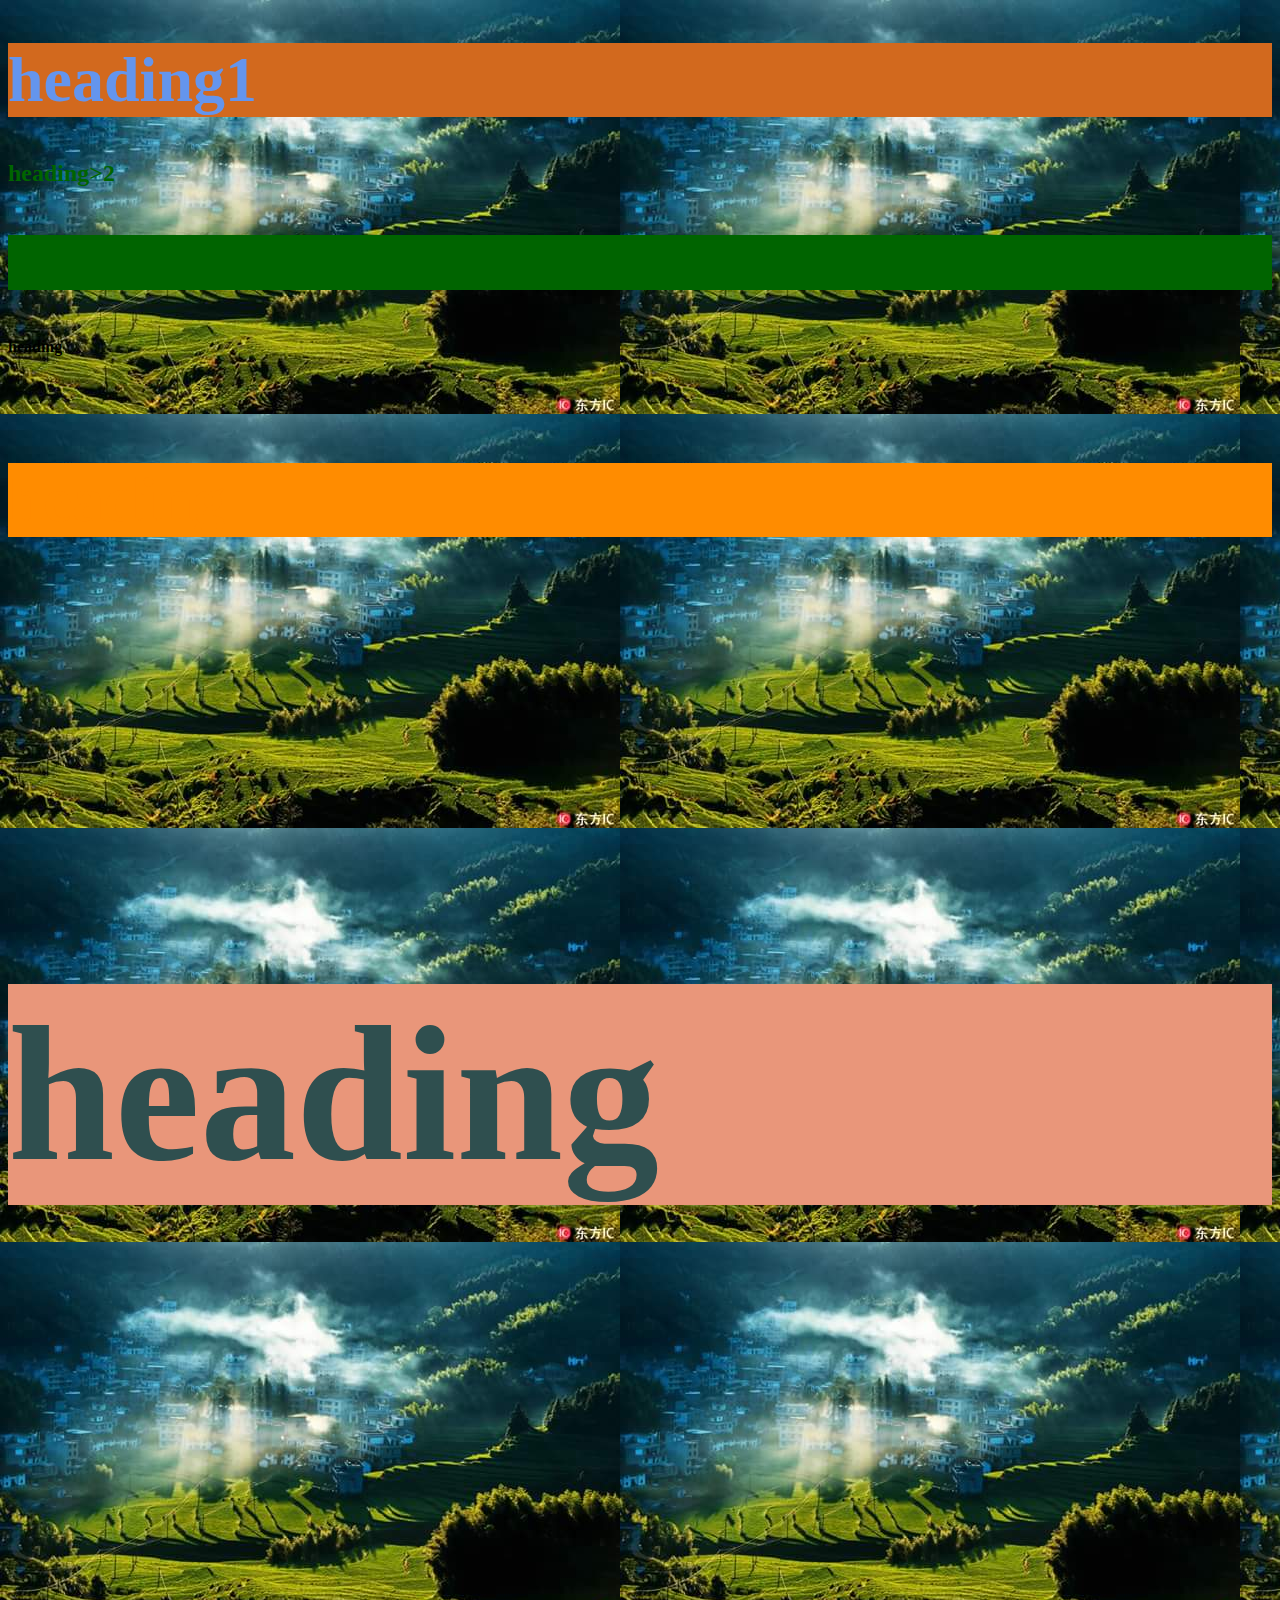
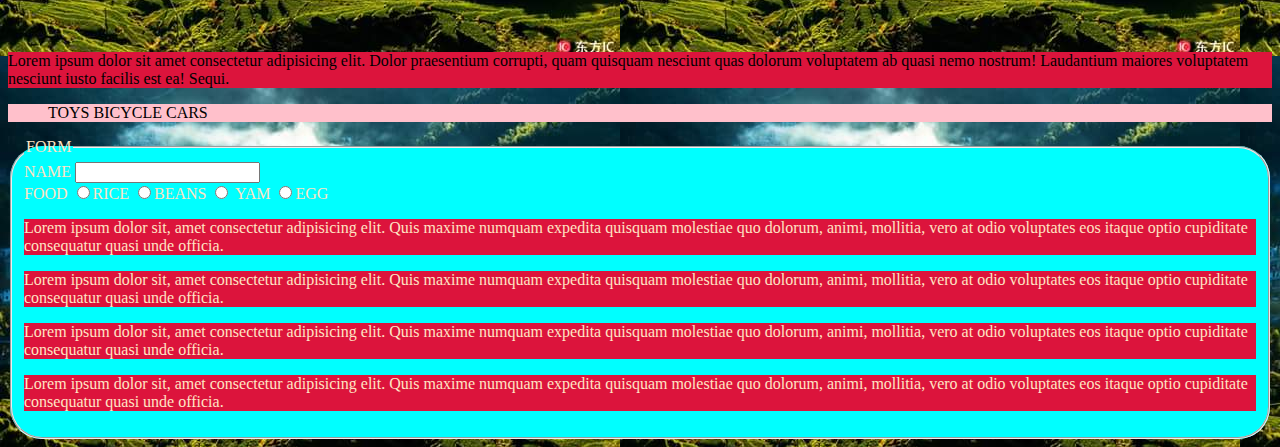
<file: index.html>
<!DOCTPE html>
<!DOCTYPE html>
<html lang="en">
<head>
    <meta charset="UTF-8">
    <meta http-equiv="X-UA-Compatible" content="IE=edge">
    <meta name="viewport" content="width=device-width, initial-scale=1.0">
    <title>Document</title>
    <link rel="stylesheet" href="index.css">
</head>
<body>
    <h1>heading1</h1>
    <h2>heading>2</h2>
    <h3>heading</h3>
    <h4>heading</h4>
    <h5>heading</h5>
    <h6>heading</h6>

    <p>Lorem ipsum dolor sit amet consectetur adipisicing elit. Dolor praesentium corrupti, quam quisquam nesciunt quas dolorum voluptatem ab quasi nemo nostrum! Laudantium maiores voluptatem nesciunt iusto facilis est ea! Sequi.</p>
    
    <ul>
        <li>TOYS</li>
        <LI>BICYCLE </LI>
        <li>CARS</li>
    </ul>
    <fieldset>
        <legend>FORM</legend>
    
    <form >
        <label for="name">NAME</label>
        <input type="text" id=name name="" id="">
    
    <br>
    
    <label for="food">FOOD</label>
    <label ><input type="radio" name="food "value="fice ">RICE</label>
    <label ><input type="radio" name="food" value="beans" >BEANS</label>
    <label ><input type="radio" name="food "value="yam"> YAM</label>
    <label ><input type="radio" name="food "value="egg">EGG </label>
</form>
<p>Lorem ipsum dolor sit, amet consectetur adipisicing elit. Quis maxime numquam expedita quisquam molestiae quo dolorum, animi, mollitia, vero at odio voluptates eos itaque optio cupiditate consequatur quasi unde officia.</p>
<p>Lorem ipsum dolor sit, amet consectetur adipisicing elit. Quis maxime numquam expedita quisquam molestiae quo dolorum, animi, mollitia, vero at odio voluptates eos itaque optio cupiditate consequatur quasi unde officia.</p>
<p>Lorem ipsum dolor sit, amet consectetur adipisicing elit. Quis maxime numquam expedita quisquam molestiae quo dolorum, animi, mollitia, vero at odio voluptates eos itaque optio cupiditate consequatur quasi unde officia.</p>
<p>Lorem ipsum dolor sit, amet consectetur adipisicing elit. Quis maxime numquam expedita quisquam molestiae quo dolorum, animi, mollitia, vero at odio voluptates eos itaque optio cupiditate consequatur quasi unde officia.</p>
    </fieldset>
</body>
</html>
</file>
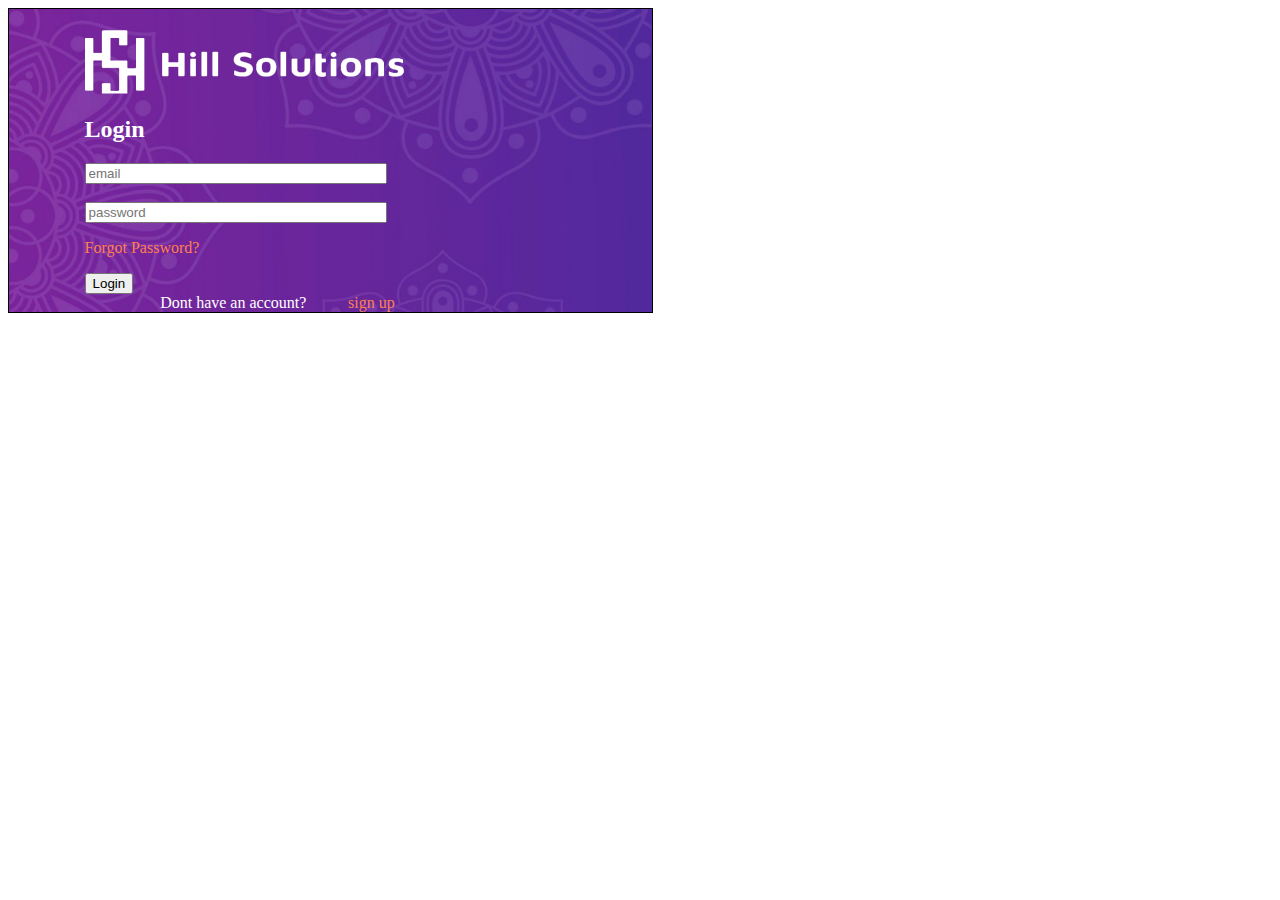
<file: figma.html>
<html>
    <head>
        <title>LOGIN PAGE</title> </title>
        <link rel="stylesheet" href="figma.css">
    </head>


    <body>
        <div class="general">
        <h1><img src="hk;.png" alt=""></h1>

        <h2 class="login"> Login</h2>

        <div class="box" > 
            <label for="email"  ></label>
            <input type="email" id="email" name= "email" placeholder="email">
           <br><br>
            <label for="password"></label>
            <input type="password" id="password" name = "password" placeholder="password">
        </div>

<p class="g">Forgot Password?</p>

<div class="logindiv">
    <input type="submit"class="submit" value="Login">

</div>

<span class="Q">Dont have an account?  </span>
<span class="R"> sign up</span>
</div>



    </body>
</html>
</file>
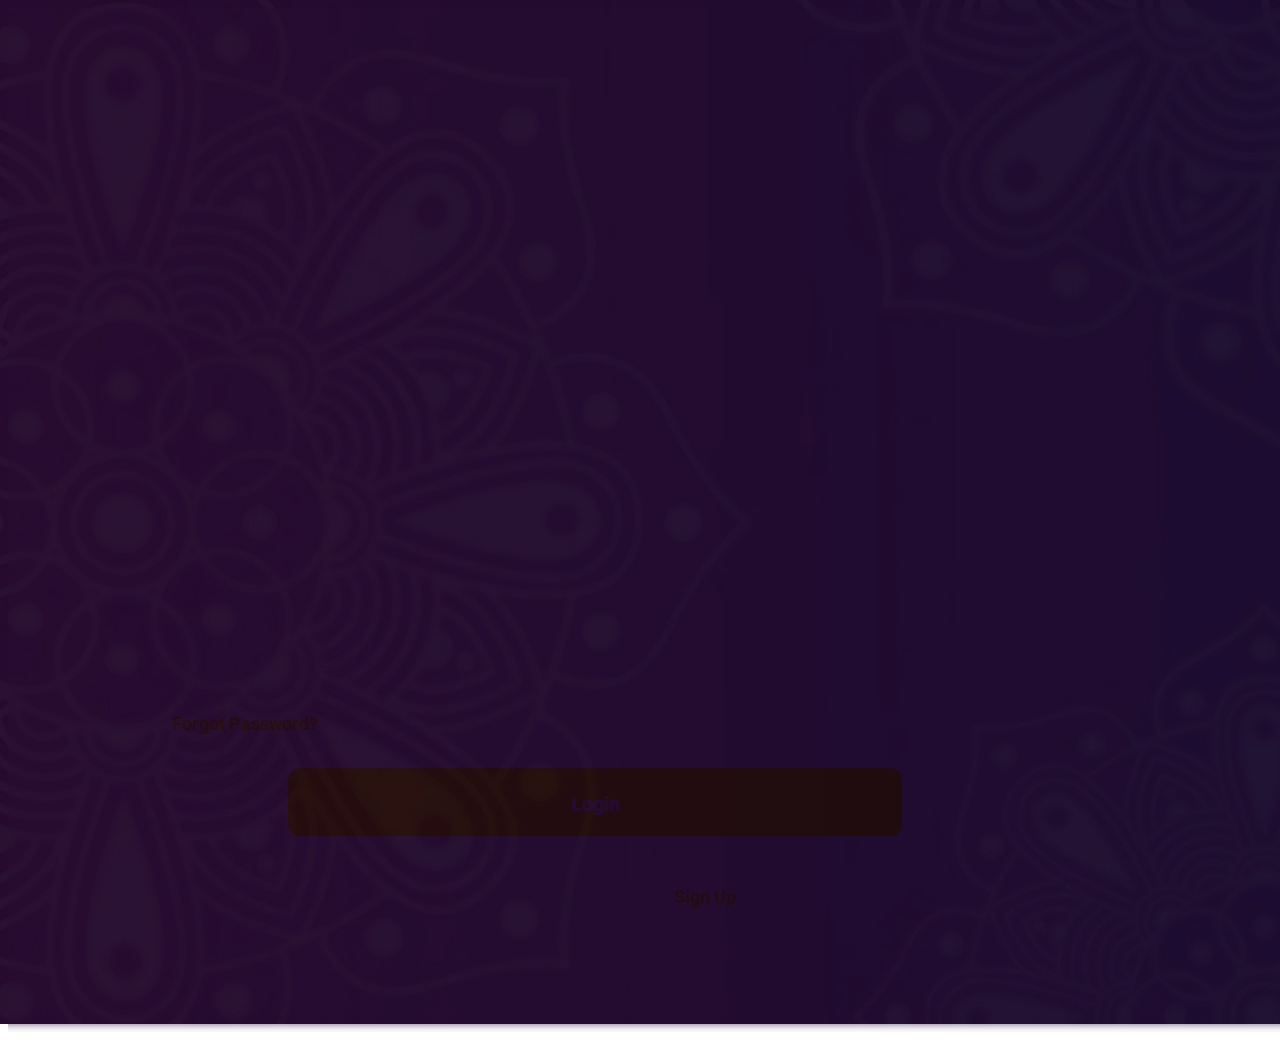
<file: login.html>
<!DOCTYPE html>
<html lang="en">
<head>
    <meta charset="UTF-8">
    <meta http-equiv="X-UA-Compatible" content="IE=edge">
    <meta name="viewport" content="width=device-width, initial-scale=1.0">
    <title>Login Page</title>
    <link rel="stylesheet" href="login.css">

</head>

<body>
    <div>
        <div class="logo">
            <img src="logo.png" alt="logo">
        </div>

        <h1>Login</h1>

        <form action="">

        <div>
            <div  class="box1">
                <input type="text" placeholder="Email Address" name="boxtext">
            </div>

            <div class="box2">
                <input type="text" placeholder="********" name="boxtext">
            </div>
        </div>

        <h5>Forgot Password?</h5>

        <div class="login">
            <input type="button" class="button" value="Login">
        </div>

        <p>Don't have an account? <a href="signup.html"><span class="signup">Sign Up</span></a></p>

        </form>


    </div>

    
</body>
</html>
</file>
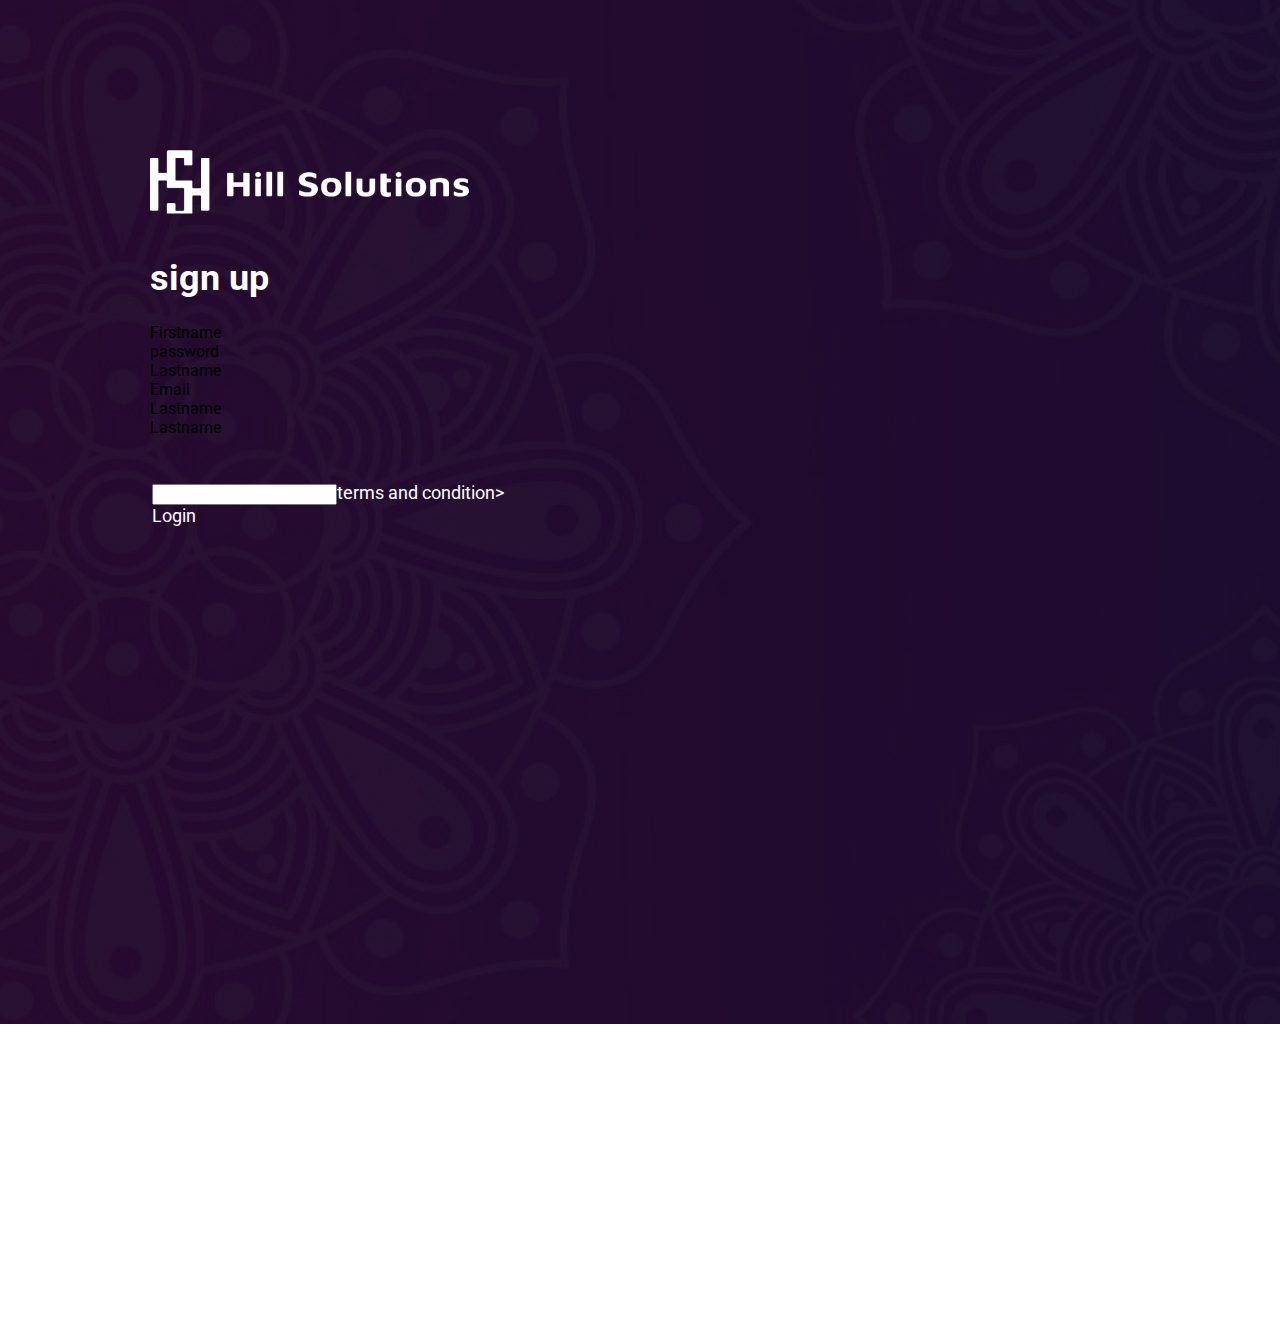
<file: sign up.html>
<html>
    <head><title>sgnup page</title>
        <link rel="stylesheet" href="signup.css">
    </head>

    <body>
        <form </form>
        <div class="logo">
<img src="hk;.png" alt="">
        </div>
        <div>
     
        </div>

        <br>
        <h1>sign up</h1>
        <div class="text"></div>

<div class="text1"></div>
<label for="Firstname" id="name"> Firstname</label>        </div>
        <div  class="text2">
<label for="name" id="password">password</label>
        </div>
        <div class="text3">
            <label for="password" id="password">Lastname</label>
        </div>
        <div class="4">
            <label for="email" id="email">Email</label>
        </div>

        <div class="text5">
            <label for="Lastname" id="Lastname">Lastname</label>
        </div>

        <div>
            <label for="name" id="name">Lastname</label>
            <label for=""></label>
            
        </div>
        <div class="terms">
            <input type="box"name=>terms and condition>

            <div class="Login">Login</div>

            
        </div>
    </form>
    </body>
</html>
</file>
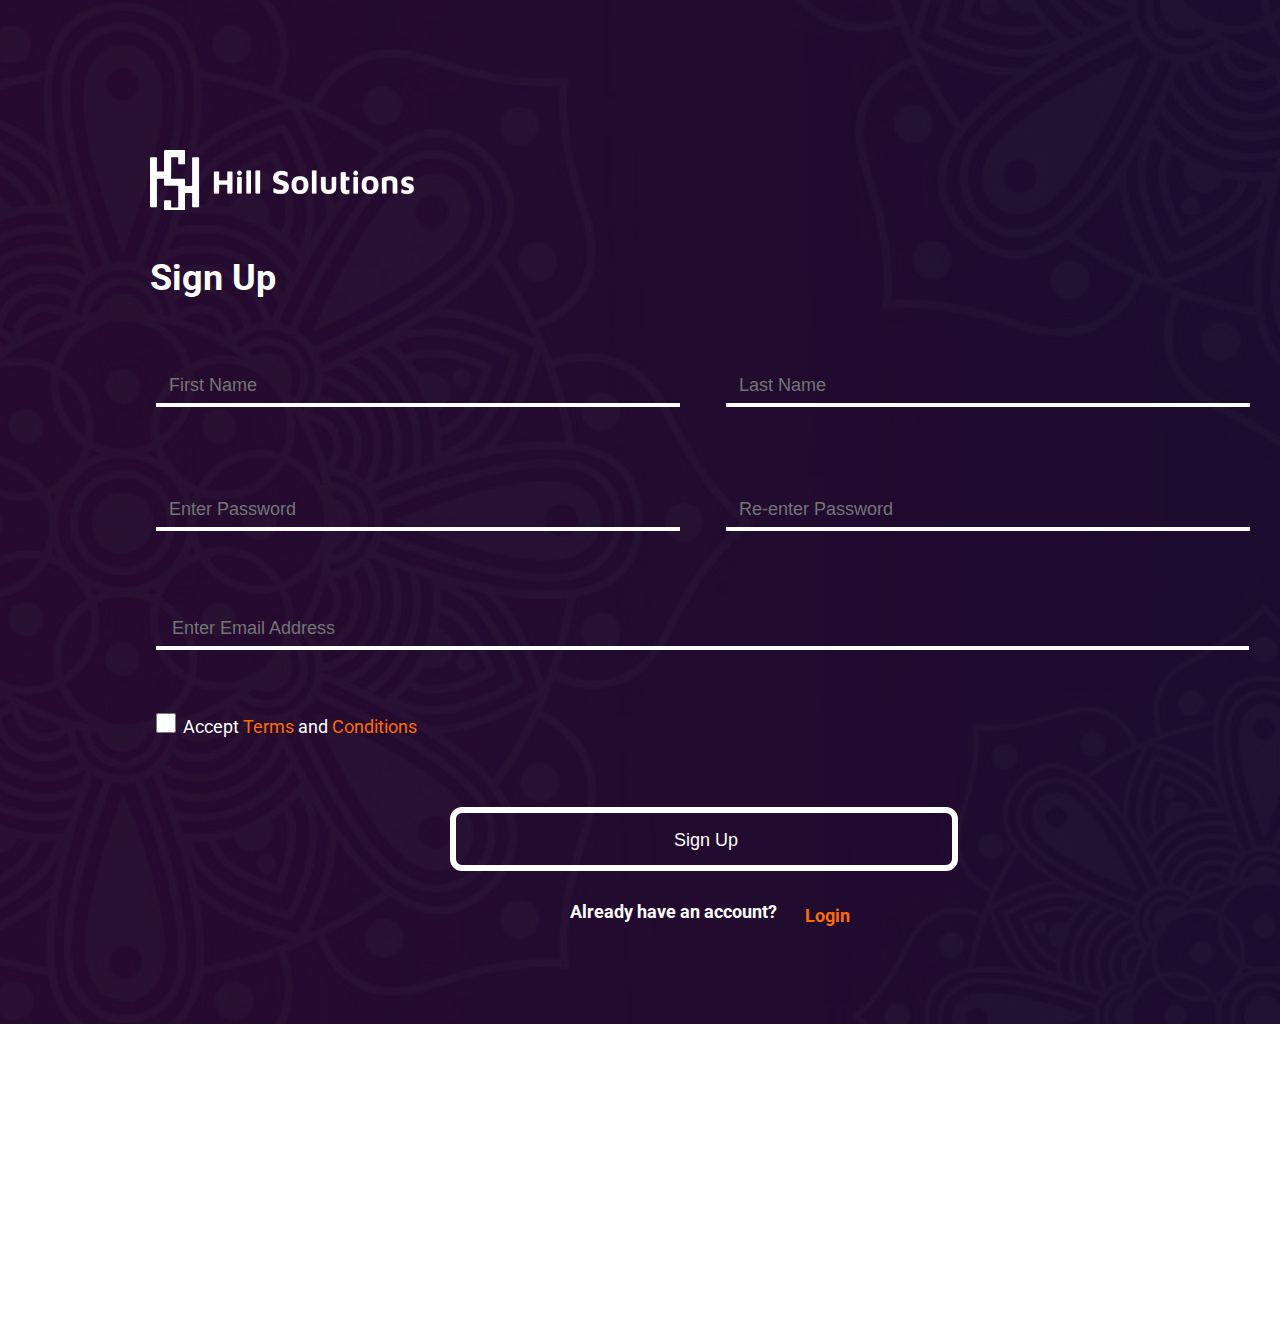
<file: signup.html>
<!DOCTYPE html>
<html>
    <head>
        <title> FIGMA MOCKUP</title>
        <link rel="stylesheet" href="signup.css">
    </head>

    <body>
        <div class="logo">
        <img src="logo.png" alt="img" class="logo">
        </div>

        <br>

        <div class="signup">

            <h1>Sign Up</h1>
        
            <form action="">
            <div>  
                
            <div class="spaced-items">

            <div class="textbox">
                <input type="text" placeholder="First Name" name="text">
            </div>
        
            <div class="textbox">
                <input type="text" placeholder="Last Name" name="text">
            </div>

            <div class="textbox">
                <input type="text" placeholder="Enter Password" name="text">
            </div>

            <div class="textbox">
                <input type="text" placeholder="Re-enter Password" name="text">
            </div>

            </div>

            <div class="textbox1">
                <input type="text" placeholder="Enter Email Address" name="text">
            </div>

            <div class="terms">
                <label>
                    <input type="checkbox" id="box" style="width: 20px; height: 20px;">
                    Accept <span class="color">Terms</span> and <span class="color">Conditions </span> 
                </label>
            </div>

            <div class="signup2">
                <a href="/login.html"><input type="button" class="button" value="Sign Up"></a>
            </div>

            <h5>Already have an account? <a href="login.html"><span class="color2">Login</span></a></h5>
        
        </div>
        </form>
        
    </div>
    </body>

</html>
</file>
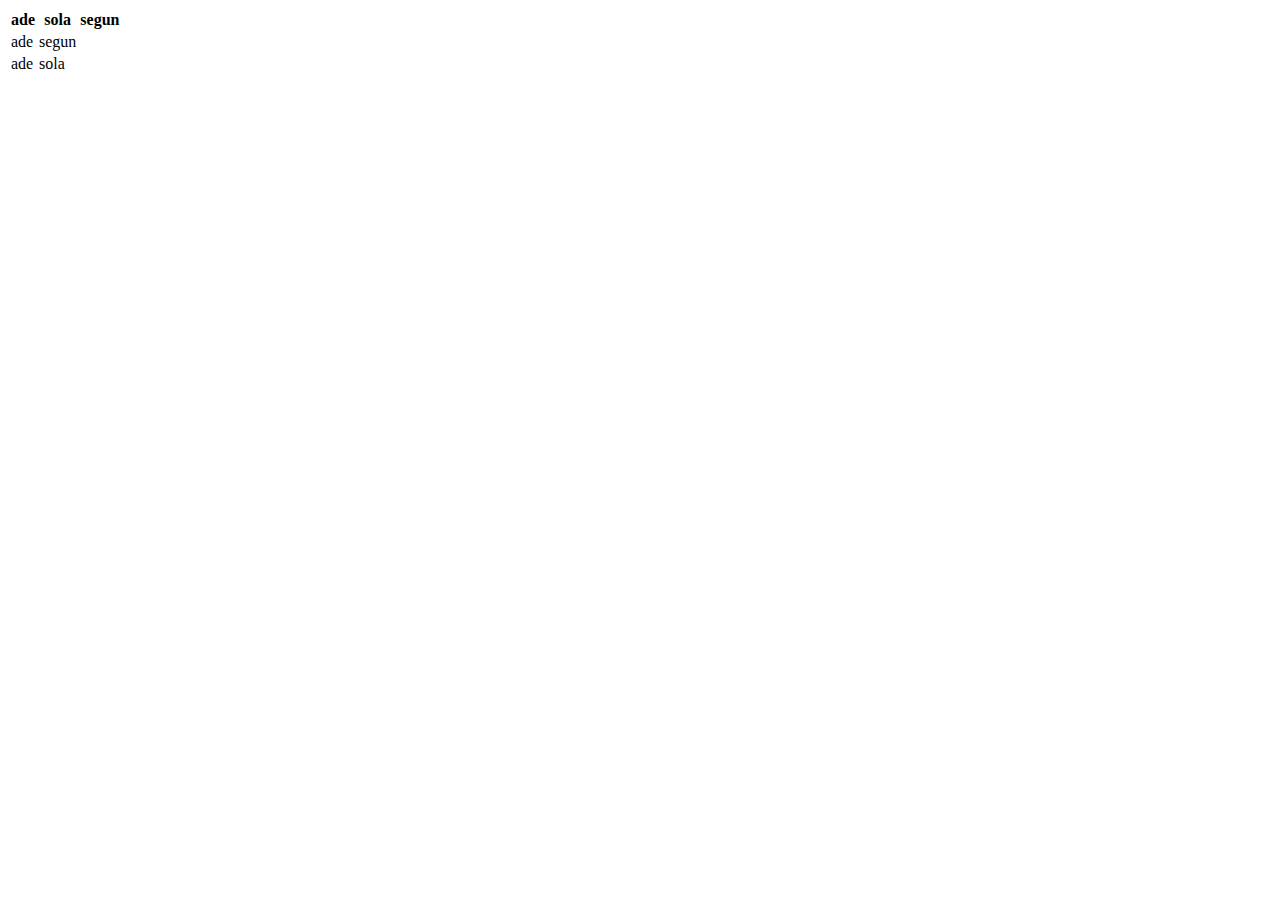
<file: beginning/lesson1.html>
<!DOCTYPE html>
<html lang="en">
<head>
    <meta charset="UTF-8">
    <meta http-equiv="X-UA-Compatible" content="IE=edge">
    <meta name="viewport" content="width=device-width, initial-scale=1.0">
    <title>lesson 1</title>
</head>

<body>
    <table>
    <tr>
        <th>ade</th>
        <th>sola</th>
        <th>segun</th>
    </tr>
    <tr>
        <td>ade</td>
        <td>segun</td>
    </tr>
    <tr>
        <td>ade</td>
        <td>sola</td>
    </tr>
</table>


</body>

</html>
</file>
<file: index.css>
body{
    background-image: url('mine.jpg')
}
h1{
    background-color: chocolate;
    font-size: 4em;
    color: cornflowerblue;
}
h2{
    background-image: ;
color: darkgreen;

font-size: 1.5em;}
h3{
    background-color: darkgreen;
    font-size: 3em;
    color: darkgreen;
}

h4{}
h5{
    background-color: darkorange;
    font-size: 4em;
    color: darkorange;
}
h6{
    background-color: darksalmon;
    font-size: 12em;
    color: darkslategrey;
}
p{
   
    background-color: crimson;
}
ul{
    background-color: pink;
}
ul li{
    display: inline-block;
}
fieldset{
    background-color: aqua;
    color: bisque;
    border-radius: 2em;
}
label.field{
    line-height: 2em;
    font-family: monospace;
    border-radius: 2em;
}
.form{
    background-color: crimson;
}
</file>
<file: figma.css>
.general{
    color: white;
    padding-left: 2cm;
    background-image: url("vsdesign.jpg") ;
    background-size: cover;
    width: 15cm;
    background-position-x: center;
    border: 1px black solid;
}
#submit{
    width: 109px;
}
.g{
    font-family: Cambria, Cochin, Georgia, Times, 'Times New Roman', serif;
    color: coral;
}
.Q{
    margin-left: 2cm;
}
.R{
    margin-left: 1cm;
    color:coral ;
}

#email,#password{
    width: 8cm;
}
</file>
<file: login.css>
@import url("https://fonts.googleapis.com/css?family=Roboto");

body{
    background: url(Rectangle\ 1.jpg);
    background-position: absolute;
    background-repeat: no-repeat;
    width: 1740px;
    height: 1024px;
    left: -236px;
    top: 0px;
    mix-blend-mode: darken;
    opacity: 0.7;
    backdrop-filter: blur(4px);
}

.logo{
    position: absolute;
    width: 337.16px;
    height: 63.19px;
    left: 164px;
    top: 149.3px;
}

h1{
    position: absolute;
    width: 109.97px;
    height: 44.23px;
    left: 164px;
    top: 337.4px;
    font-family: Roboto;
    font-style: normal;
    font-weight: bold;
    font-size: 36px;
    line-height: 42px;
    color: #FFFFFF;
}

.box1{
    height: 64.2px;
    width: 858px;
    border-radius: 5px;
    position: absolute;
    left: 164px;
    top: 500px;
    background: rgba(255, 255, 255, 0.95);
    border-radius: 5px;
}

.box2{
    height: 64.2px;
    width: 858px;
    left: 0px;
    top: 0px;
    border-radius: 5px;
    position: absolute;
    left: 164px;
    top: 600px;
    background: rgba(255, 255, 255, 0.95);
    border-radius: 5px;
}

.box1 input{
    height: 23px;
    width: 157.85px;
    left: 21.75px;
    top: 21px;
    position: absolute;
    font-family: Roboto;
    font-style: normal;
    font-weight: normal;
    font-size: 20px;
    display: flex;
    align-items: center;
    text-align: center;
    color: rgba(0, 0, 0, 0.54);
    border: none;
    outline: none;
    background: none;
}

.box2 input{
    height: 28px;
    width: 83px;
    left: 30.75px;
    top: 18.95px;
    position: absolute;
    font-family: Roboto;
    font-style: normal;
    font-weight: normal;
    font-size: 24px;
    line-height: 28px;
    display: flex;
    align-items: center;
    text-align: center;
    color: #C4C4C4;
    border: none;
    outline: none;
    background: none;
}

h5{
    height: 22.12px;
    width: 176.43px;
    left: 164px;
    top: 675.35px;
    position: absolute;
    font-family: Roboto;
    font-style: normal;
    font-weight: bold;
    font-size: 18px;
    line-height: 21px;
    color: #FF6C01;
}

.login {
    height: 68.4px;
    width: 613.8px;
    position: absolute;
    left: 280px;
    top: 760px;
    background: #FF6C01;
    border-radius: 12px;
}

.login input{
    border: none;
    background: none;
    position: absolute;
    left: 45.08%;
    right: 44.88%;
    top: 34.78%;
    bottom: 31.88%;
    font-family: Roboto;
    font-style: normal;
    font-weight: bold;
    font-size: 20px;
    line-height: 23px;
    display: flex;
    align-items: center;
    text-align: center;
    color: #FFFFFF;     
}

p{
    width: 223.56px;
    height: 22.12px;
    left: 436px;
    top: 855px;
    position: absolute;
    font-family: Roboto;
    font-style: normal;
    font-weight: normal;
    font-size: 18px;
    line-height: 21px;
    color: #FFFFFF;
}

span.signup{
    height: 22px;
    width: 75px;
    position: absolute;
    left: 230px;
    top: 5px;
    font-family: Roboto;
    font-style: normal;
    font-weight: bold;
    font-size: 18px;
    line-height: 21px;
    color: #FF6C01;
}
</file>
<file: signup.css>
@import url("https://fonts.googleapis.com/css?family=Roboto");

body{
    background: url(Rectangle\ 1.jpg);
    background-repeat: no-repeat;
    background-position: absolute;
    width: 1440px;
    height: 1024px;
    justify-content: center;
    align-items: center;
    margin: 100px 100px 100px;
    padding: 50px;
    font-family: Roboto;
}

h1{
    color: #ffffff;
    font-size: 36px;
}
h5{
    color: #ffffff;
    font-size: 18px;
    font-style: normal;
    margin-top: 30px;
    margin-left: 420px;
    line-height: 21px;
}
.signup{
    margin: 0px;
    padding-right: 0;
}

.textbox{
    color: #959595;
    width: 35%;
    overflow: hidden;
    font-size: 25px;
    padding: 5px 10px;
    margin: 40px ;
    margin-left: 6px;
    border-bottom: 4px solid #ffffff;
}

.textbox input{
    border: none;
    outline: none;
    background: none;
    color: #959595;
    font-size: large;
    width: 200px;
    margin: 1px;
}

.terms{
    padding: 20px;
    margin-top: 25px;
    margin-left: -18px;
    font-size: 18px;
    font-weight: 400px;
    color: #ffffff;
}

span.color{
    color: #FF6C01;
}

span.color2{
    color: #FF6C01;
    position: absolute;
    width: 46px;
    height: 21px;
    left: 805px;
    top: 905px;
    font-style: normal;
    font-size: 18px;
    line-height: 21px;
}

.spaced-items{
    display: flex;
    flex-wrap: wrap;
}

.signup2{
    width: 508px;
    height: 64px;
    margin-left: 300px;
    margin-top: 50px;
    border: 6px solid #ffffff;
    box-sizing: border-box;
    border-radius: 12px;
}

.signup2 input{
    border: none;
    outline: none;
    background: none;
    color: #ffffff;
    font-size: large;
    width: 200px;
    margin: 2px;
    margin-left: 150px;
    padding: 15px;
    text-align: center;
}

.textbox1{
    width: 74.5%;
    overflow: hidden;
    padding: 5px 10px;
    margin: 40px;
    margin-left: 6px;
    border-bottom: 4px solid #ffffff;
}

.textbox1 input{
    border: none;
    outline: none;
    background: none;
    color: #959595;
    font-size: large;
    width: 200px;
    margin: 1px;
    margin-left: 4px;
}
</file>
